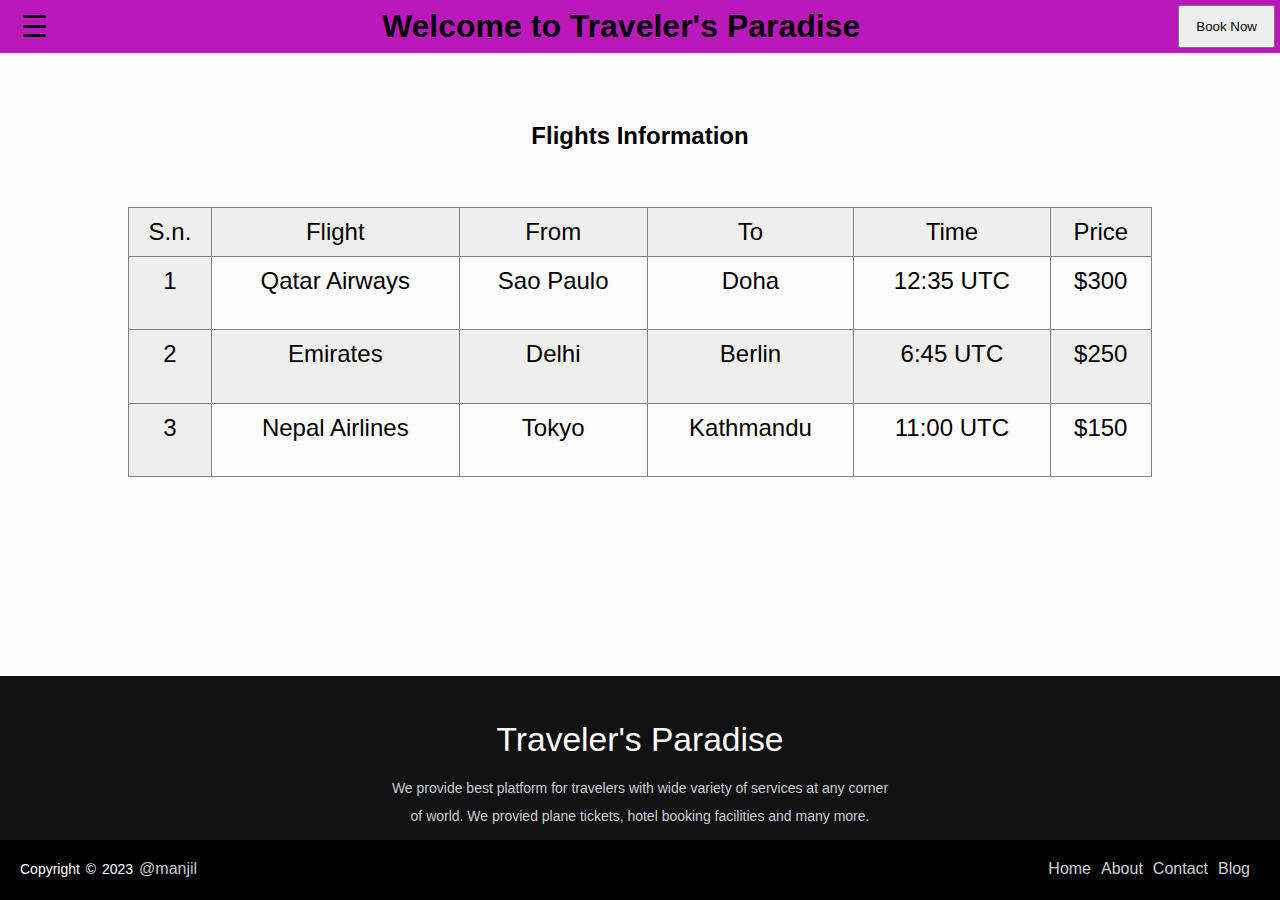
<file: index.html>
<!DOCTYPE html>
<html lang="en">

<head>
  <meta charset="UTF-8">
  <meta http-equiv="X-UA-Compatible" content="IE=edge">
  <meta name="viewport" content="width=device-width, initial-scale=1.0">
  <meta http-equiv="Content-Security-Policy" content="upgrade-insecure-requests">
  <title>Traveler | Home</title>
  <link rel="stylesheet" href="style.css">
</head>

<body>
  <script src="topbar_script.js"></script>

  

  <div class="main">
    <h2>Flights Information</h2>
    <table class="tg">
      <thead>
        <tr>
          <th class="tg-yj5y">S.n.</th>
          <th class="tg-yj5y">Flight</th>
          <th class="tg-yj5y">From</th>
          <th class="tg-yj5y">To</th>
          <th class="tg-yj5y">Time</th>
          <th class="tg-yj5y">Price</th>
        </tr>
      </thead>
      <tbody>
        <tr>
          <td class="tg-yj5y">1</td>
          <td class="tg-c3ow">Qatar Airways</td>
          <td class="tg-c3ow">Sao Paulo</td>
          <td class="tg-c3ow">Doha</td>
          <td class="tg-c3ow">12:35 UTC</td>
          <td class="tg-c3ow">$300</td>
        </tr>
        <tr>
          <td class="tg-yj5y">2</td>
          <td class="tg-yj5y">Emirates</td>
          <td class="tg-yj5y">Delhi</td>
          <td class="tg-yj5y">Berlin</td>
          <td class="tg-yj5y">6:45 UTC</td>
          <td class="tg-yj5y">$250</td>
        </tr>
        <tr>
          <td class="tg-yj5y">3</td>
          <td class="tg-c3ow">Nepal Airlines</td>
          <td class="tg-c3ow">Tokyo</td>
          <td class="tg-c3ow">Kathmandu</td>
          <td class="tg-c3ow">11:00 UTC</td>
          <td class="tg-c3ow">$150</td>
        </tr>
      </tbody>
    </table>
  </div>
  <script src="footer_script.js"></script>
  <script src="https://cdnjs.cloudflare.com/ajax/libs/jquery/3.6.3/jquery.min.js"
    integrity="sha512-STof4xm1wgkfm7heWqFJVn58Hm3EtS31XFaagaa8VMReCXAkQnJZ+jEy8PCC/iT18dFy95WcExNHFTqLyp72eQ=="
    crossorigin="anonymous" referrerpolicy="no-referrer"></script>
  <script src="script.js"></script>
</body>

</html>
</file>
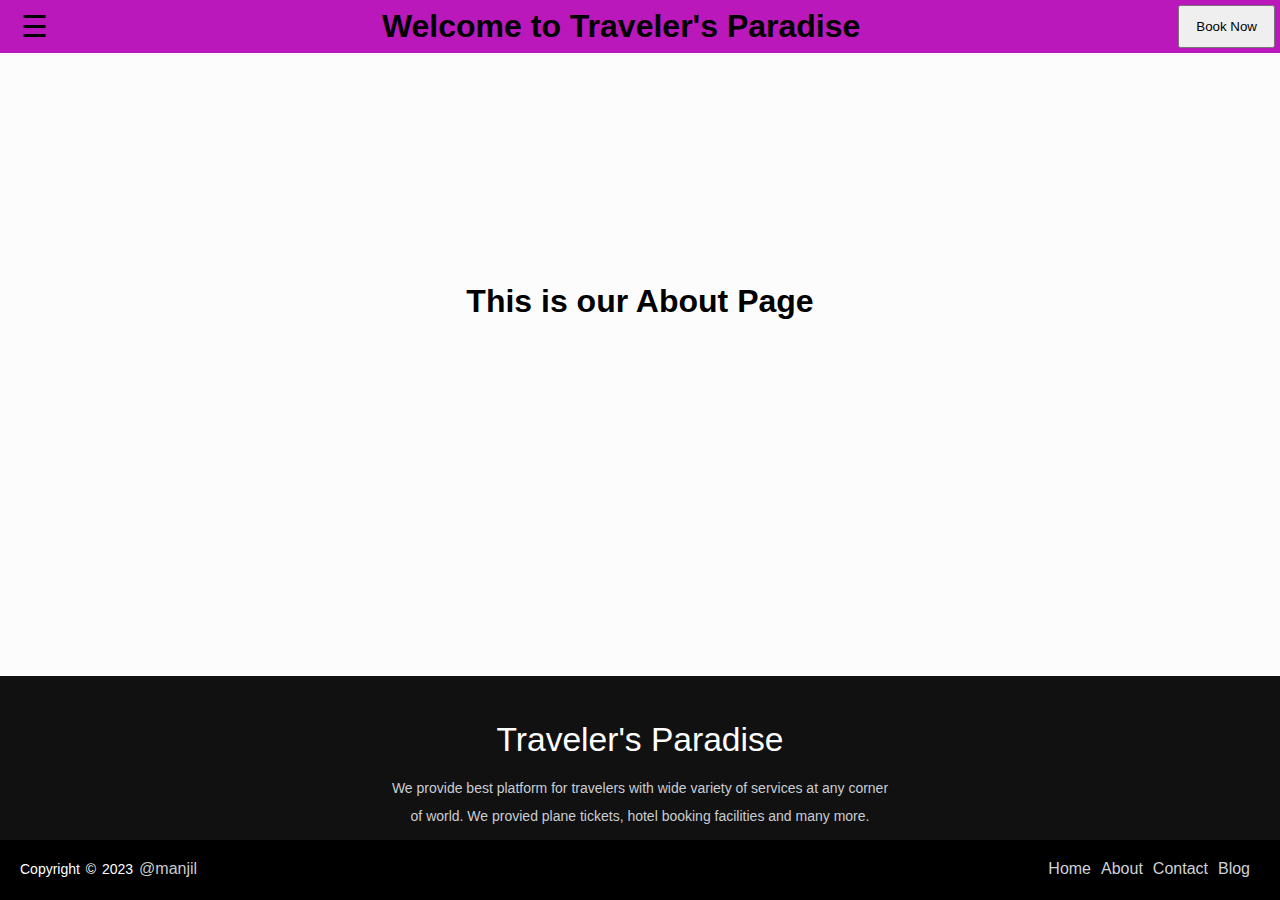
<file: about.html>
<!DOCTYPE html>
<html lang="en">

<head>
    <meta charset="UTF-8">
    <meta http-equiv="X-UA-Compatible" content="IE=edge">
    <meta name="viewport" content="width=device-width, initial-scale=1.0">
    <meta http-equiv="Content-Security-Policy" content="upgrade-insecure-requests">
    <title>Traveler | About</title>
    <link rel="stylesheet" href="style.css">
</head>

<body>
    <script src="topbar_script.js"></script>

    <div class="extras">
        <h1>This is our About Page</h1>
    </div>

    <script src="footer_script.js"></script>
    <script src="https://cdnjs.cloudflare.com/ajax/libs/jquery/3.6.3/jquery.min.js"
    integrity="sha512-STof4xm1wgkfm7heWqFJVn58Hm3EtS31XFaagaa8VMReCXAkQnJZ+jEy8PCC/iT18dFy95WcExNHFTqLyp72eQ=="
    crossorigin="anonymous" referrerpolicy="no-referrer"></script>
    <script src="script.js"></script>
</body>

</html>
</file>
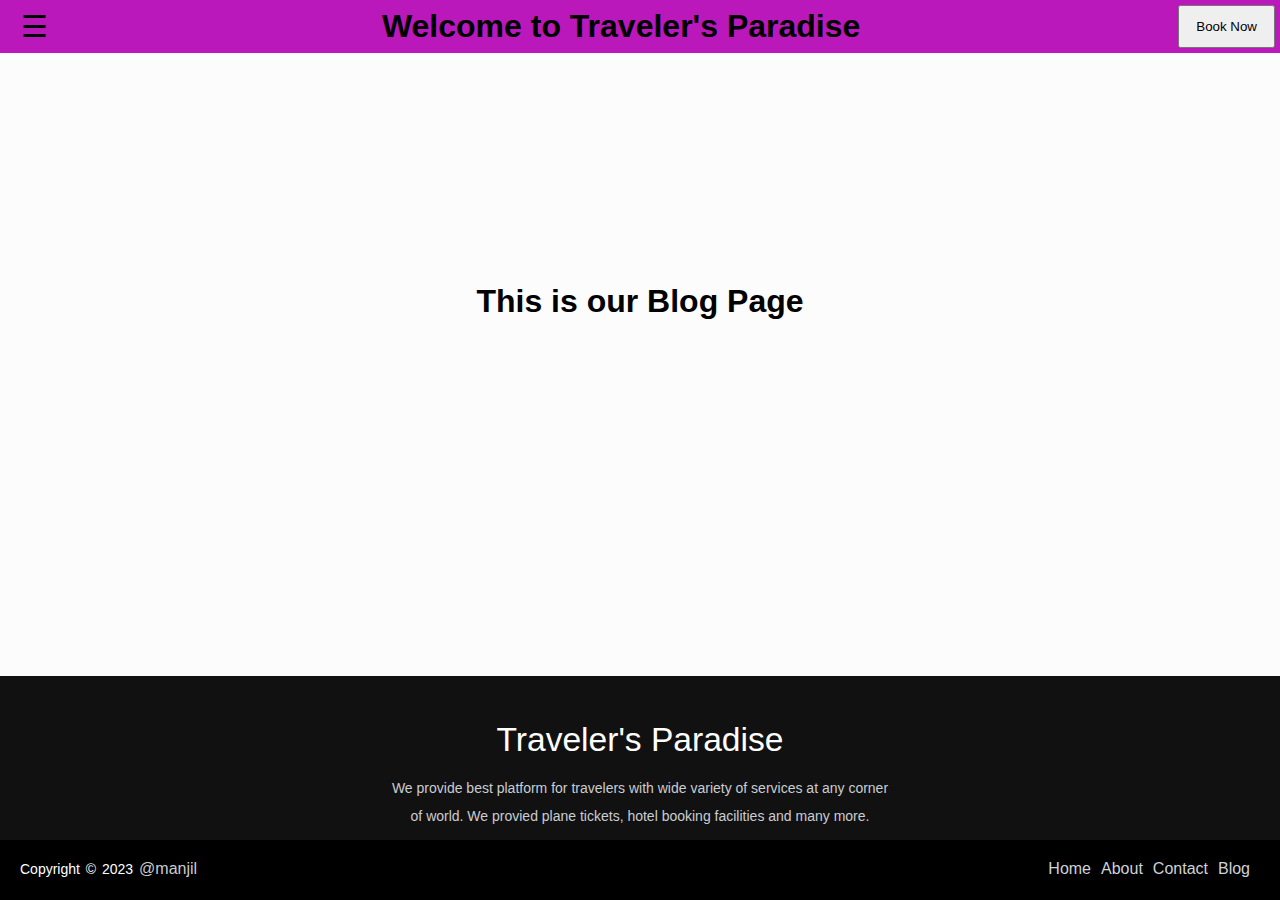
<file: blogs.html>
<!DOCTYPE html>
<html lang="en">

<head>
    <meta charset="UTF-8">
    <meta http-equiv="X-UA-Compatible" content="IE=edge">
    <meta name="viewport" content="width=device-width, initial-scale=1.0">
    <meta http-equiv="Content-Security-Policy" content="upgrade-insecure-requests">
    <title>Traveler | Blogs</title>
    <link rel="stylesheet" href="style.css">
</head>

<body>
    <script src="topbar_script.js"></script>

    <div class="extras">
        <h1>This is our Blog Page</h1>
    </div>

    <script src="footer_script.js"></script>
    <script src="https://cdnjs.cloudflare.com/ajax/libs/jquery/3.6.3/jquery.min.js"
        integrity="sha512-STof4xm1wgkfm7heWqFJVn58Hm3EtS31XFaagaa8VMReCXAkQnJZ+jEy8PCC/iT18dFy95WcExNHFTqLyp72eQ=="
        crossorigin="anonymous" referrerpolicy="no-referrer"></script>
    <script src="script.js"></script>

</body>

</html>
</file>
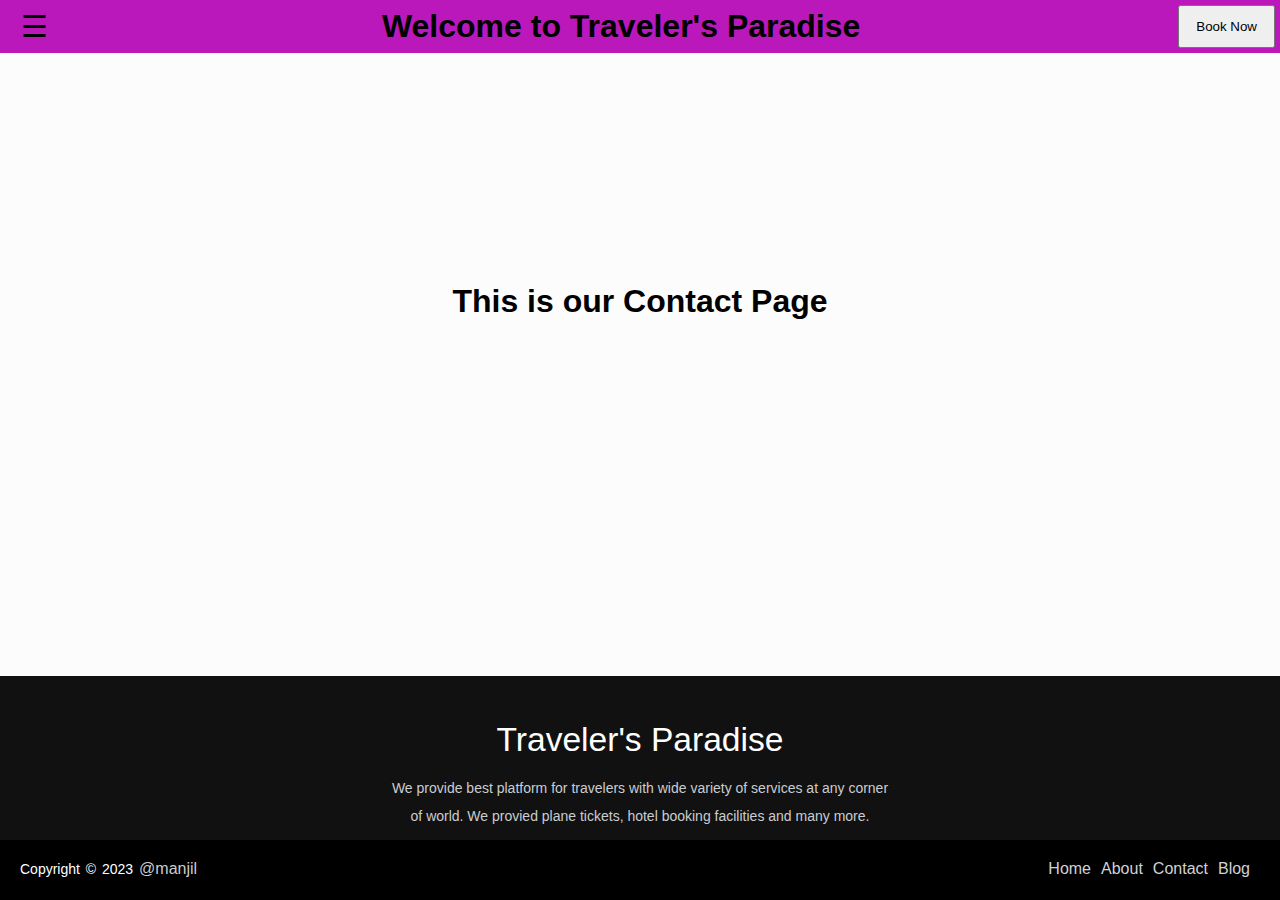
<file: contact.html>
<!DOCTYPE html>
<html lang="en">

<head>
    <meta charset="UTF-8">
    <meta http-equiv="X-UA-Compatible" content="IE=edge">
    <meta name="viewport" content="width=device-width, initial-scale=1.0">
    <meta http-equiv="Content-Security-Policy" content="upgrade-insecure-requests">
    <title>Traveler | Contact</title>
    <link rel="stylesheet" href="style.css">
</head>

<body>
    <script src="topbar_script.js"></script>

    <div class="extras">
        <h1>This is our Contact Page</h1>
    </div>

    <script src="footer_script.js"></script>
    <script src="https://cdnjs.cloudflare.com/ajax/libs/jquery/3.6.3/jquery.min.js"
        integrity="sha512-STof4xm1wgkfm7heWqFJVn58Hm3EtS31XFaagaa8VMReCXAkQnJZ+jEy8PCC/iT18dFy95WcExNHFTqLyp72eQ=="
        crossorigin="anonymous" referrerpolicy="no-referrer"></script>
    <script src="script.js"></script>

</body>

</html>
</file>
<file: style.css>
* {
    margin: 0;
    padding: 0;
    box-sizing: border-box;
}

body {
    background: #fcfcfc;
    font-family: sans-serif;
}

.topbar {
    padding: 5px;
    overflow: hidden;
    background-color: rgb(187, 24, 187);
    display: flex;
    flex-direction: row;
    flex-wrap: nowrap;
    justify-content: space-between;
}

.inner {
    margin-top: auto;
    margin-bottom: auto;
}

.inner h1{
    font-size: 2rem;
}

.inner a,
.inner button {
    color: black;
    padding: 12px 16px;
    text-decoration: none;
}

.menu {
    float: left;
    overflow: hidden;
}

.menu .menubtn {
    font-size: 24px;
    border: none;
    outline: none;
    padding: 14px 16px;
    background-color: inherit;
    font-family: inherit;
    margin: 0;
}

.topbar a:hover,
.menu:hover .menubtn {
    background-color: red;
}

.overlay {
    height: 100%;
    width: 0;
    position: fixed;
    z-index: 1;
    top: 0;
    left: 0;
    background-color: rgb(0,0,0);
    background-color: rgba(0,0,0, 0.9);
    overflow-x: hidden;
    transition: 0.5s;
  }
  
  .overlay-content {
    position: relative;
    top: 25%;
    width: 100%;
    text-align: center;
    margin-top: 30px;
  }
  
  .overlay a {
    padding: 8px;
    text-decoration: none;
    font-size: 36px;
    color: #818181;
    display: block;
    transition: 0.3s;
  }
  
  .overlay a:hover, .overlay a:focus {
    color: #f1f1f1;
  }
  
  .overlay .closebtn {
    position: absolute;
    top: 20px;
    right: 45px;
    font-size: 60px;
  }
  
  
.menu:hover .menu-content {
    display: block;
}

.form-popup-bg {
    position: fixed;
    left: 0;
    top: 0;
    height: 100%;
    width: 100%;
    background-color: rgba(94, 110, 141, 0.9);
    opacity: 0;
    visibility: hidden;
    -webkit-transition: opacity 0.3s 0s, visibility 0s 0.3s;
    -moz-transition: opacity 0.3s 0s, visibility 0s 0.3s;
    transition: opacity 0.3s 0s, visibility 0s 0.3s;
    overflow-y: auto;
    z-index: 10000;
}

.form-popup-bg.is-visible {
    opacity: 1;
    visibility: visible;
    -webkit-transition: opacity 0.3s 0s, visibility 0s 0s;
    -moz-transition: opacity 0.3s 0s, visibility 0s 0s;
    transition: opacity 0.3s 0s, visibility 0s 0s;
}

.form-container {
    background-color: #2d3638;
    border-radius: 10px;
    box-shadow: 0 10px 20px rgba(0, 0, 0, 0.19), 0 6px 6px rgba(0, 0, 0, 0.23);
    display: flex;
    flex-direction: column;
    width: 100%;
    max-width: 700px;
    margin-left: auto;
    margin-right: auto;
    position: relative;
    padding: 40px;
    color: #fff;
}

.close-button {
    background: none;
    color: #fff;
    width: 40px;
    height: 40px;
    position: absolute;
    top: 0;
    right: 0;
    border: solid 1px #fff;
}

.form-popup-bg:before {
    content: '';
    background-color: #fff;
    opacity: .25;
    position: absolute;
    top: 0;
    left: 0;
    right: 0;
    bottom: 0;
}

form {
    margin: 10% auto 0 auto;
    padding: 30px;
    width: 400px;
    height: auto;
    overflow: hidden;
    background: rgb(32, 32, 32);
    border-radius: 10px;
}

form label {
    font-size: 14px;
    color: darkgray;
    cursor: pointer;
}

form label,
form input {
    float: left;
    clear: both;
}

form input {
    margin: 15px 0;
    padding: 15px 10px;
    width: 100%;
    outline: none;
    border: 1px solid #bbb;
    border-radius: 20px;
    display: inline-block;
    -webkit-box-sizing: border-box;
    -moz-box-sizing: border-box;
    box-sizing: border-box;
    -webkit-transition: 0.2s ease all;
    -moz-transition: 0.2s ease all;
    -ms-transition: 0.2s ease all;
    -o-transition: 0.2s ease all;
    transition: 0.2s ease all;
}

form input[type=text]:focus,
form input[type="password"]:focus {
    border-color: cornflowerblue;
}

.submit-button {
    background-color: #4CAF50;
    /* Green */
    border: none;
    color: white;
    padding: 15px 32px;
    text-align: center;
    text-decoration: none;
    display: inline-block;
    font-size: 16px;
}


.main {
    margin: 5%;
    padding: 5px;
}

.main h2 {
    text-align: center;
    margin-bottom: 5%;
}

/* Table */

.tg {
    border-collapse: collapse;
    border-spacing: 0;
    width: 80vw;
    height: 30vh;
    margin: auto;
}

.tg td {
    border-color: black;
    border-style: solid;
    border-width: 1px;
    font-size: 1.5rem;
    overflow: hidden;
    padding: 10px 5px;
    word-break: normal;
}

.tg th {
    border-color: black;
    border-style: solid;
    border-width: 1px;
    font-size: 1.5rem;
    font-weight: normal;
    overflow: hidden;
    padding: 10px 5px;
    word-break: normal;
}

.tg .tg-yj5y {
    background-color: #efefef;
    border-color: inherit;
    text-align: center;
    vertical-align: top
}

.tg .tg-c3ow {
    border-color: inherit;
    text-align: center;
    vertical-align: top
}


/* Footer */
footer {
    position: absolute;
    bottom: 0;
    left: 0;
    right: 0;
    background: #111;
    height: auto;
    width: 100vw;
    padding-top: 40px;
    color: #fff;
}

.footer-content {
    display: flex;
    align-items: center;
    justify-content: center;
    flex-direction: column;
    text-align: center;
}

.footer-content h3 {
    font-size: 2.1rem;
    font-weight: 500;
    text-transform: capitalize;
    line-height: 3rem;
}

.footer-content p {
    max-width: 500px;
    margin: 10px auto;
    line-height: 28px;
    font-size: 14px;
    color: #cacdd2;
}


.footer-bottom {
    background: #000;
    width: 100vw;
    padding: 20px;
    padding-bottom: 40px;
    text-align: center;
}

.footer-bottom p {
    float: left;
    font-size: 14px;
    word-spacing: 2px;
}

.footer-bottom p a {
    color: #ccc;
    font-size: 16px;
    text-decoration: none;
}

.footer-bottom span {
    text-transform: uppercase;
}

.footer-menu {
    float: right;
}

.footer-menu ul {
    display: flex;
}

.footer-menu ul li {
    padding-right: 10px;
    display: block;
}

.footer-menu ul li a {
    color: #cfd2d6;
    text-decoration: none;
}

.footer-menu ul li a:hover {
    color: #27bcda;
}

@media (max-width: 500px) {
    .footer-bottom p {
        float: none;
    }

    .footer-menu ul {
        display: flex;
        margin-top: 10px;
        margin-bottom: 20px;
        text-align: center;
    }
    .tg td  {
        font-size: 0.7rem;
    }
    .tg th{
        font-size: 0.7rem;
    }
    
}
@media screen and (max-height: 450px) {
    .overlay a {font-size: 20px}
    .overlay .closebtn {
    font-size: 40px;
    top: 15px;
    right: 35px;
    }
    
  }
.extras {
    margin-top: 25vh;
    padding: 5px;
}

.extras h1 {
    text-align: center;
    margin-bottom: 5%;
}
</file>
